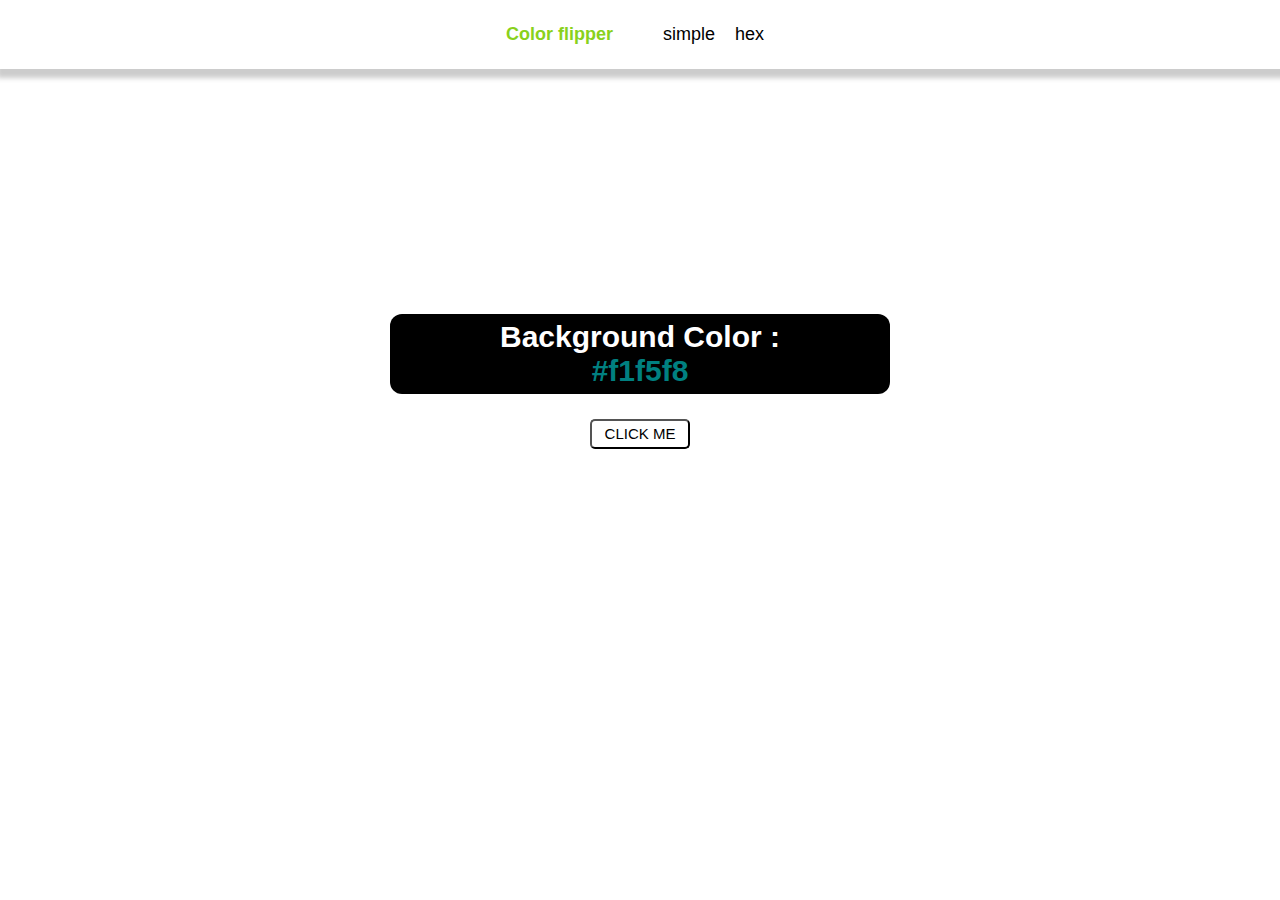
<file: index.html>
<!DOCTYPE html>
<html lang="en">
<head>
    <meta charset="UTF-8">
    <meta http-equiv="X-UA-Compatible" content="IE=edge">
    <meta name="viewport" content="width=device-width, initial-scale=1.0">
    <link rel="stylesheet" href="style.css">
    <title>Document</title>
</head>
<body>
    <nav>
        <div class="nav-center">
            <h4>Color flipper</h4>
            <ul class="nav-links">
                <li>
                    <a href="index.html">simple</a>
                </li>
                <li>
                    <a href="hex.html">hex</a>
                </li>
            </ul>
        </div>
    </nav>
    <main>
        <div class="container">
            <h2>Background Color : <span class="color">
                #f1f5f8
            </span>
            </h2>
            <button class="btn btn-hero" id="btn">click me</button>
        </div>
    </main>
    <script src="app.js"></script>
</body>
</html>
</file>
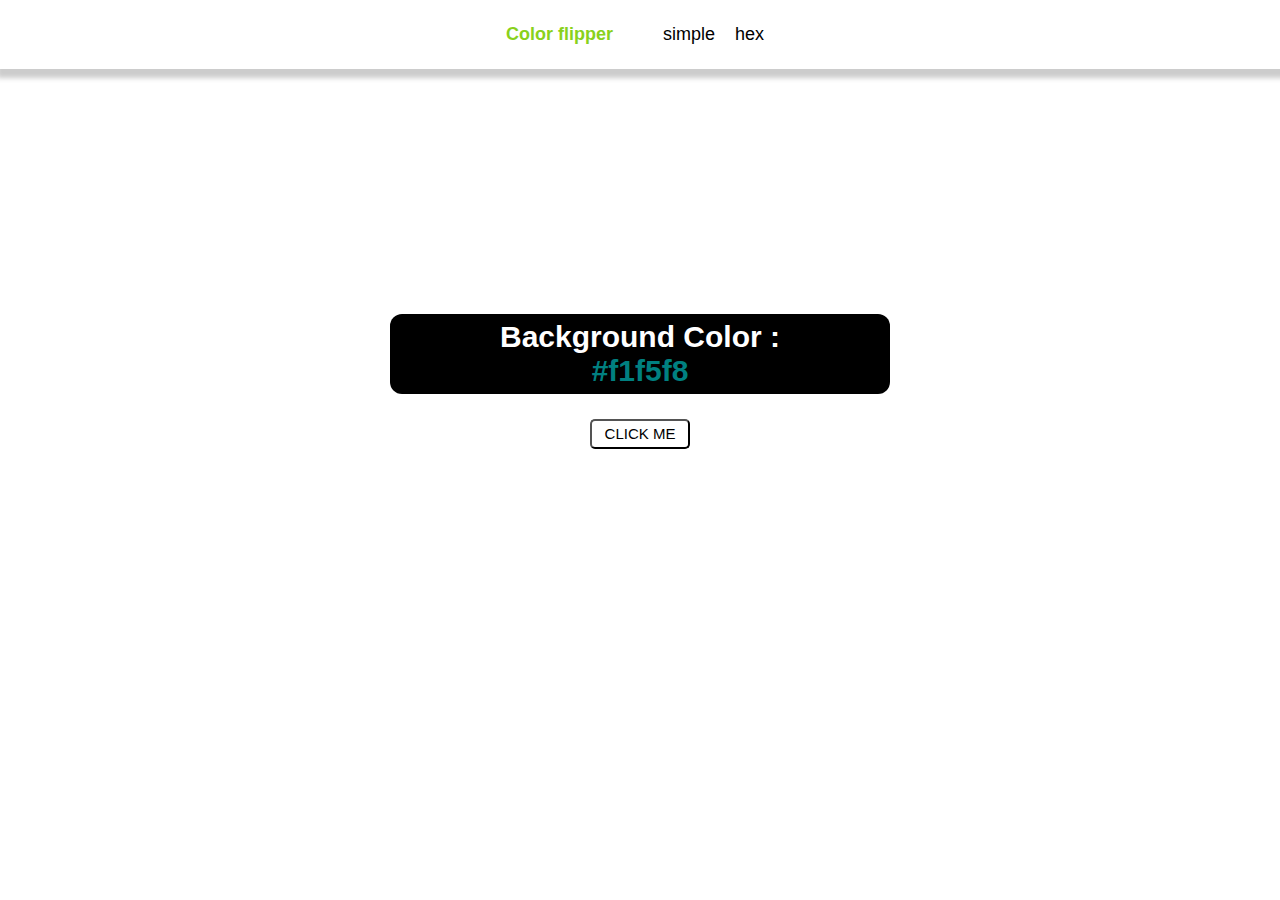
<file: hex.html>
<!DOCTYPE html>
<html lang="en">
<head>
    <meta charset="UTF-8">
    <meta http-equiv="X-UA-Compatible" content="IE=edge">
    <meta name="viewport" content="width=device-width, initial-scale=1.0">
    <link rel="stylesheet" href="style.css">
    <title>Document</title>
</head>
<body>
    <nav>
        <div class="nav-center">
            <h4>Color flipper</h4>
            <ul class="nav-links">
                <li>
                    <a href="index.html">simple</a>
                </li>
                <li>
                    <a href="hex.html">hex</a>
                </li>
            </ul>
        </div>
    </nav>
    <main>
        <div class="container">
            <h2>Background Color : <span class="color">
                #f1f5f8
            </span>
            </h2>
            <button class="btn btn-hero" id="btn">click me</button>
        </div>
    </main>
    <script src="hex.js"></script>
</body>
</html>
</file>
<file: style.css>
body{
    margin: 0px;
    padding: 0px;
    font-family: Sans-serif;
}
nav{
    display: flex;
    box-shadow:3px 3px 5px 6px #ccc;
    justify-content: space-evenly;
    background-color: white;
    flex-wrap: wrap;
}
.nav-center{
    display: flex;
    align-items: center;
    /* background-color: wheat; */
}
h4{
    justify-content: flex-start;
    color: rgb(137, 209, 28);
    font-size: 18px;
}
.nav-links{
    display: flex;
    justify-content: flex-end;
    list-style: none;
}
a{
    padding: 10px;
    text-decoration: none;
    justify-content: flex-end;
    color: black;
    font-size: 18px;
}
.container{
    display: flex;
    flex-direction: column;
    flex-wrap: wrap;
    margin-top: 220px;
    justify-content: center;
    align-items: center;
}
h2{
    display: flex;
    background-color: black;
    color: white;
    font-size: 30px;
    /* text-transform: uppercase; */
    width: 500px;
    height: 80px;
    flex-direction: column;
    border-radius: 12px;
    align-items: center;
    justify-content: center;
}
.btn{
    width: 100px;
    height: 30px;
    background: transparent;
    border-radius: 5px;
    font-size: 15px;
    text-transform: uppercase;
}
.btn:hover{
    background-color: black;
    color: white;
}
.color{
    color: teal;
}
@media only screen and (max-width:500px){
    nav{
      width: 500px;  
    }
}
</file>
